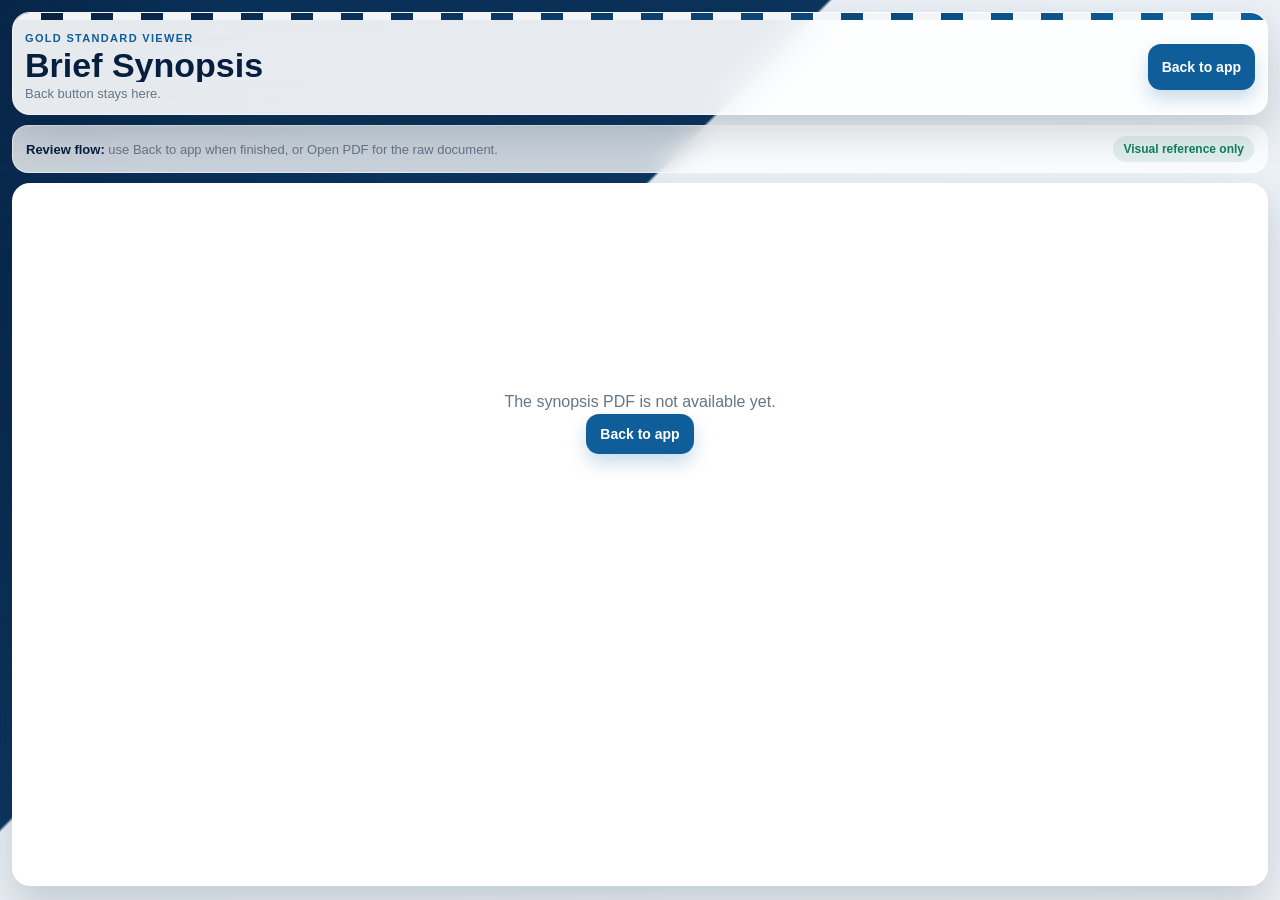
<file: flight-brief-app/synopsis.html>
<!doctype html>
<html lang="en">
  <head>
    <meta charset="utf-8" />
    <meta name="viewport" content="width=device-width, initial-scale=1, viewport-fit=cover" />
    <meta name="apple-mobile-web-app-capable" content="yes" />
    <meta name="apple-mobile-web-app-status-bar-style" content="black-translucent" />
    <meta name="apple-mobile-web-app-title" content="Flight Brief" />
    <meta name="theme-color" content="#071f3f" />
    <title>Flight Brief Viewer</title>
    <style>
      :root {
        color-scheme: light;
        --ink: #102033;
        --muted: #667587;
        --navy: #071f3f;
        --blue: #0f5e99;
        --green: #12805c;
        --amber: #b17612;
        --line: rgba(212, 219, 227, 0.9);
        --paper: #f5f8fb;
        --glass: rgba(255, 255, 255, 0.9);
        --shadow: 0 18px 42px rgba(8, 25, 44, 0.18);
      }

      * {
        box-sizing: border-box;
      }

      html,
      body {
        margin: 0;
        min-height: 100%;
        background:
          radial-gradient(circle at 18% 0%, rgba(15, 94, 153, 0.22), transparent 30rem),
          linear-gradient(135deg, #071f3f 0%, #0c355e 38%, #eaf0f6 38.2%, #eef2f6 100%);
        color: var(--ink);
        font-family: -apple-system, BlinkMacSystemFont, "Segoe UI", Roboto, Helvetica, Arial, sans-serif;
      }

      body {
        min-height: 100svh;
        padding: max(12px, env(safe-area-inset-top)) 12px max(14px, env(safe-area-inset-bottom));
      }

      .shell {
        min-height: calc(100svh - max(12px, env(safe-area-inset-top)) - max(14px, env(safe-area-inset-bottom)));
        display: grid;
        grid-template-rows: auto minmax(0, 1fr);
        gap: 10px;
      }

      .command {
        position: sticky;
        top: max(8px, env(safe-area-inset-top));
        z-index: 3;
        overflow: hidden;
        border: 1px solid rgba(255, 255, 255, 0.45);
        border-radius: 18px;
        background: var(--glass);
        box-shadow: var(--shadow);
        backdrop-filter: blur(18px);
        animation: lift 340ms ease-out both;
      }

      .runway {
        height: 7px;
        background:
          repeating-linear-gradient(90deg, rgba(255, 255, 255, 0.95) 0 28px, transparent 28px 50px),
          linear-gradient(90deg, var(--navy), var(--blue));
      }

      .bar {
        display: grid;
        grid-template-columns: minmax(0, 1fr) auto;
        gap: 12px;
        align-items: center;
        padding: 12px;
      }

      .identity {
        min-width: 0;
        display: grid;
        gap: 4px;
      }

      .eyebrow {
        color: var(--blue);
        font-size: 11px;
        font-weight: 900;
        letter-spacing: 0.12em;
        text-transform: uppercase;
      }

      h1 {
        margin: 0;
        color: var(--navy);
        font-size: clamp(22px, 4vw, 34px);
        line-height: 1;
        overflow: hidden;
        text-overflow: ellipsis;
        white-space: nowrap;
      }

      .sub {
        color: var(--muted);
        font-size: 13px;
        line-height: 1.25;
      }

      .actions {
        display: flex;
        gap: 8px;
        flex: 0 0 auto;
      }

      a,
      button {
        min-height: 46px;
        border: 0;
        border-radius: 13px;
        padding: 12px 14px;
        background: #edf2f6;
        color: var(--navy);
        font: inherit;
        font-size: 14px;
        font-weight: 900;
        text-decoration: none;
        transition:
          transform 140ms ease,
          background 140ms ease,
          box-shadow 140ms ease;
      }

      a:active,
      button:active {
        transform: scale(0.97);
      }

      .primary {
        background: var(--blue);
        color: #fff;
        box-shadow: 0 9px 18px rgba(15, 94, 153, 0.22);
      }

      .viewer-shell {
        min-height: 0;
        display: grid;
        grid-template-rows: auto minmax(0, 1fr);
        gap: 10px;
        animation: rise 420ms 90ms ease-out both;
      }

      .hint-strip {
        display: flex;
        align-items: center;
        justify-content: space-between;
        gap: 12px;
        padding: 10px 13px;
        border: 1px solid rgba(255, 255, 255, 0.52);
        border-radius: 16px;
        background: rgba(255, 255, 255, 0.78);
        color: var(--muted);
        font-size: 13px;
        backdrop-filter: blur(12px);
      }

      .hint-strip strong {
        color: var(--navy);
      }

      .chip {
        flex: 0 0 auto;
        border-radius: 999px;
        padding: 6px 10px;
        background: rgba(18, 128, 92, 0.1);
        color: var(--green);
        font-size: 12px;
        font-weight: 900;
      }

      .frame-wrap {
        min-height: 0;
        overflow: hidden;
        border: 1px solid rgba(255, 255, 255, 0.62);
        border-radius: 18px;
        background: #fff;
        box-shadow: var(--shadow);
      }

      iframe {
        display: block;
        width: 100%;
        height: 100%;
        min-height: calc(100svh - 178px - env(safe-area-inset-top));
        border: 0;
        background: var(--paper);
      }

      .fallback {
        display: none;
        margin: 0;
        min-height: 52svh;
        place-items: center;
        padding: 22px;
        text-align: center;
        background: #fff;
      }

      .fallback p {
        margin: 0 0 14px;
        color: var(--muted);
      }

      .rotate {
        display: none;
        color: var(--amber);
        font-weight: 900;
      }

      @media (orientation: portrait) and (max-width: 720px) {
        .rotate {
          display: inline;
        }
      }

      @media (max-width: 620px) {
        body {
          padding-left: 8px;
          padding-right: 8px;
        }

        .bar {
          grid-template-columns: 1fr;
        }

        .actions {
          display: grid;
          grid-template-columns: 1fr 1fr;
        }

        a,
        button {
          text-align: center;
        }

        .hint-strip {
          align-items: flex-start;
          flex-direction: column;
        }
      }

      @keyframes lift {
        from {
          opacity: 0;
          transform: translateY(-10px) scale(0.985);
        }
        to {
          opacity: 1;
          transform: translateY(0) scale(1);
        }
      }

      @keyframes rise {
        from {
          opacity: 0;
          transform: translateY(14px);
        }
        to {
          opacity: 1;
          transform: translateY(0);
        }
      }

      @media (prefers-reduced-motion: reduce) {
        *,
        *::before,
        *::after {
          animation-duration: 1ms !important;
          transition-duration: 1ms !important;
        }
      }
    </style>
  </head>
  <body>
    <main class="shell">
      <header class="command">
        <div class="runway" aria-hidden="true"></div>
        <div class="bar">
          <section class="identity" aria-label="Synopsis title">
            <div class="eyebrow">Gold Standard Viewer</div>
            <h1 id="title">Flight Brief Viewer</h1>
            <div class="sub">Back button stays here. <span class="rotate">Rotate for the wide view.</span></div>
          </section>
          <nav class="actions" aria-label="Synopsis actions">
            <button class="primary" type="button" id="back-btn">Back to app</button>
            <a href="#" id="pdf-link" target="_blank" rel="noopener">Open PDF</a>
          </nav>
        </div>
      </header>

      <section class="viewer-shell" aria-label="Synopsis viewer">
        <div class="hint-strip">
          <span><strong>Review flow:</strong> use Back to app when finished, or Open PDF for the raw document.</span>
          <span class="chip">Visual reference only</span>
        </div>
        <div class="frame-wrap">
          <iframe id="pdf-frame" title="Brief synopsis PDF"></iframe>
          <section class="fallback" id="fallback">
            <div>
              <p>The synopsis PDF is not available yet.</p>
              <a class="primary" href="./index.html">Back to app</a>
            </div>
          </section>
        </div>
      </section>
    </main>

    <script>
      const params = new URLSearchParams(window.location.search);
      const rawPdf = params.get("pdf") || "";
      const titleText = params.get("title") || "Brief Synopsis";
      const pdfUrl = rawPdf ? new URL(rawPdf, window.location.href).href : "";
      const pdfFrame = document.getElementById("pdf-frame");
      const pdfLink = document.getElementById("pdf-link");
      const fallback = document.getElementById("fallback");

      document.title = titleText;
      document.getElementById("title").textContent = titleText;

      document.getElementById("back-btn").addEventListener("click", () => {
        window.location.href = "./";
      });

      if (pdfUrl) {
        pdfFrame.src = pdfUrl;
        pdfLink.href = pdfUrl;
      } else {
        pdfFrame.style.display = "none";
        pdfLink.style.display = "none";
        fallback.style.display = "grid";
      }
    </script>
  </body>
</html>
</file>
